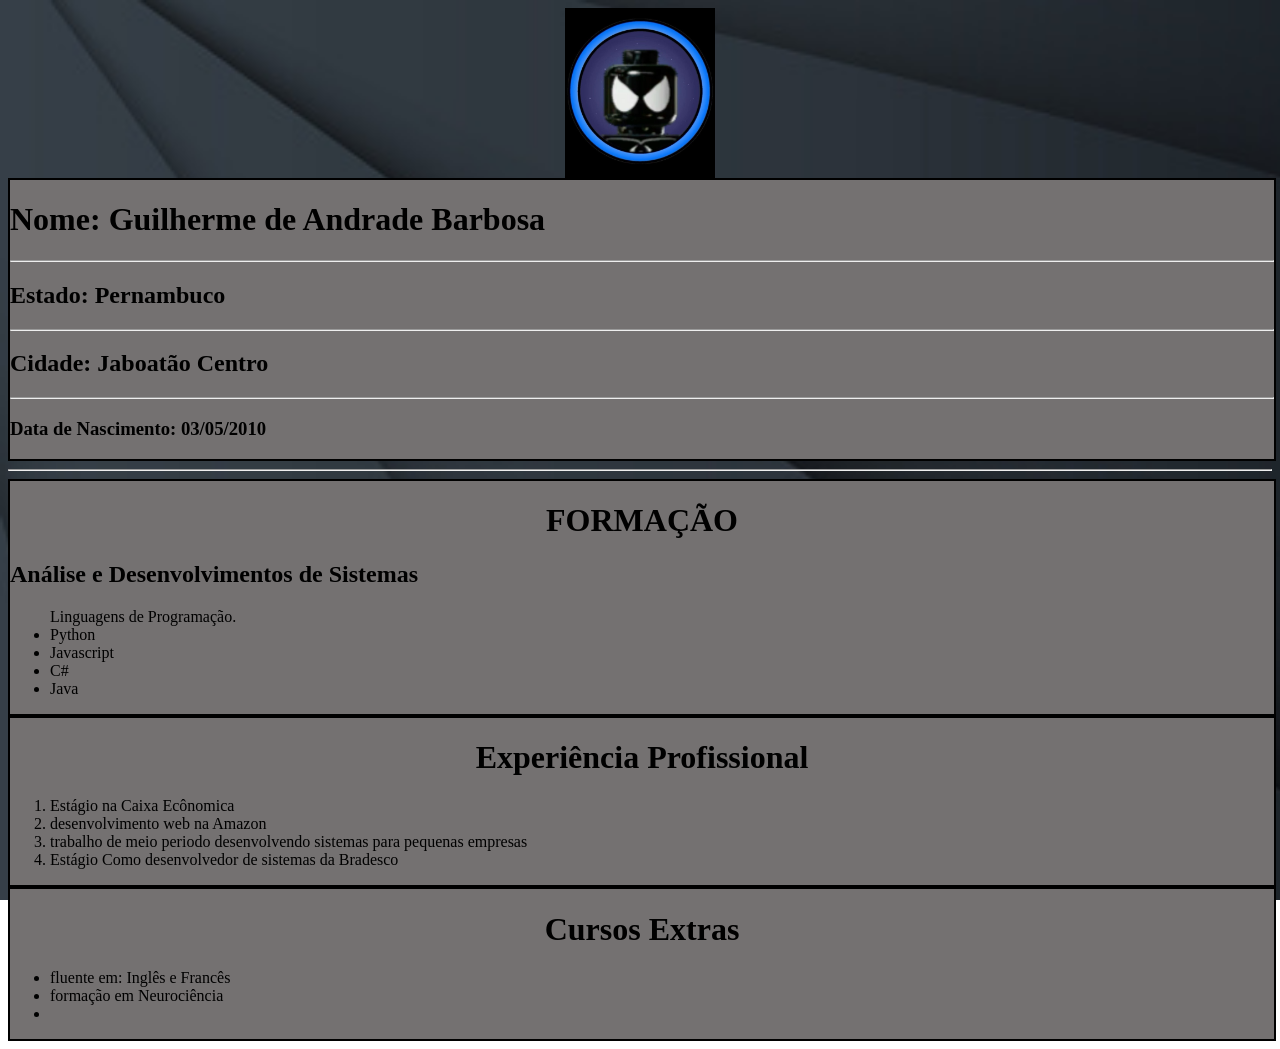
<file: index.html>
<!DOCTYPE html>
<html lang="en">
<head>
    <meta charset="UTF-8">
    <meta name="viewport" content="width=device-width, initial-scale=1.0">
    <title>Document</title>
    <link rel="stylesheet" href="estilo.css">
</head>
<body class="corpo">
   
    <img class="img" src="miranha.jpg" alt="miranha" >
    
    <div><h1>Nome: Guilherme de Andrade Barbosa</h1>
        <hr>
    <h2>Estado: Pernambuco</h2>
    <hr>
    <h2>Cidade: Jaboatão Centro</h2>
    <hr>
    <h3>Data de Nascimento: 03/05/2010</h3>
    </div>
    <hr>
    <div>
    <h1 class="titulo">FORMAÇÃO</h1>
    <h2>Análise e Desenvolvimentos de Sistemas</h2>
    <ul style="list-style-type: disc;">Linguagens de Programação.
    <li>Python</li>
    <li>Javascript</li>
    <li>C#</li>
    <li>Java</li>
    </ul>
    </div>
    <div>
    <h1 class="titulo">Experiência Profissional</h1>
     <ol>
        <li>Estágio na Caixa Ecônomica</li>
        <li>desenvolvimento web na Amazon</li>
        <li>trabalho de meio periodo desenvolvendo sistemas para pequenas empresas</li>
        <li>Estágio Como desenvolvedor de sistemas da Bradesco</li>
     </ol>
    </div>
    <div>
        <h1 class="titulo">Cursos Extras</h1>
        <ul>
            <li>fluente em: Inglês e Francês</li>
            <li>formação em Neurociência</li>
            <li></li>
        </ul>

    </div>
</body>
</html>
</file>
<file: estilo.css>
div {
 border: 2px solid black;
 background-color: rgb(116, 113, 113);
 width: 100%;


}

.titulo{
    text-align:center;
}

.corpo{
  background-image:url('fundo-preto.jpg');
  background-repeat: no-repeat;
  background-size: cover;
  background-attachment: fixed;
}
.img {
  display: block;   
  margin: 0 auto;
  width:150px;
}
</file>
